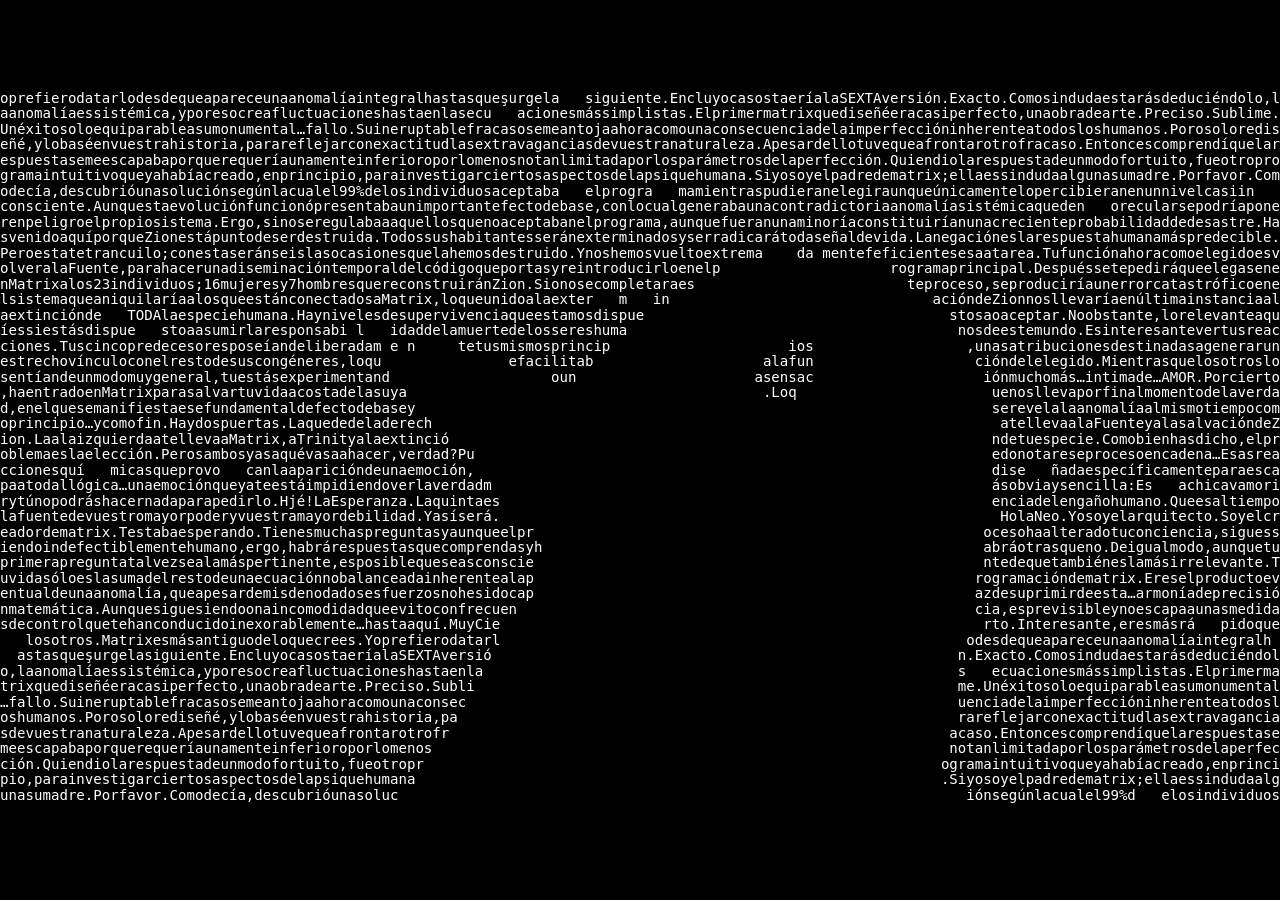
<file: index.html>
<!doctype html>
<html lang="es">
  <head>
    <meta charset="UTF-8" />
    <meta name="viewport" content="width=device-width, initial-scale=1.0" />
    <title>ksergio.com</title>
    <style>
      html {
        margin: 0;
        padding: 0;
        min-height: 100%;
        background-color: #000;
      }

      body {
        margin: 0;
        padding: 1rem;
        box-sizing: border-box;
        min-height: 100vh;
        min-height: 100dvh;
        background-color: #000;
        display: flex;
        flex-direction: column;
        justify-content: center;
        align-items: center;
        gap: 2rem;
      }

      * {
        color: white;
        list-style-position: inside;
        padding: 0;
        margin: 0;
        box-sizing: border-box;
        font-family: monospace;
      }

      a {
        color: white;
        cursor: pointer;
        font-size: 1.5rem;
      }

      a:hover {
        color: greenyellow;
        text-decoration: underline;
      }

      p {
        color: #c5c5c5;
        font-size: 1.5rem;
      }

      #pp, .ascii {
        font-family: monospace;
        font-size: clamp(0.3rem, 1.1vw, 5rem);

        line-height: 1.1;
        white-space: pre;
        color: white;

        max-width: 100vw;
        min-height: 51em;
        overflow: hidden;
        text-align: center;
      }

      h1,
      h2 {
        margin-top: 1rem;
      }
    </style>
  </head>
  <body>
    <pre id="pp" class="ascii">
%%@@%%@@%@@%@@@@@@@@@%%@%%%%%@@@@@%%%%%%@%%%%%%%%%%%###%####+##%%%%%%#%%%%%%%%%%#%%%%@%%%@@@@@%%@@%%@@@@@%@%%@%+@@@@@@@@@@@@@%%%%@@@@%%@@%@%@@@@%@@@%@@
@%%@%%@%@@%%@@@@@@@%@%@%@@@@%@#%@%%%%@%%%%%%%%%%%%%%#%%%%%%#%%%%%%+%%%%%%%%%%%%%%%%@%%%%%%%%%%%@@@@%@%@@@@@%%%@@@@@%@@@@%@@@@@@@%%%#%%%@%%%##@%%@@@=@@%
%%%%@%@%%@%@@@@%@%%@@@@%@@@%@@@%%@%@@%%@%@%%%%+%%%%#%#%%%%%%#%%%%%%%%%#%%%%%%%%%%%%@%@%%%%%%%%%%%%%@%%%%%%%%%#%@%@@@@@@@@@@@@%@@%%%@%%#%#%%%##%%%@@@@%@
%%%%%%@@@%%%@@@@%@%%%#%@%%@@%@@%%%%%#%%%%%%%%%%%%%%#%%%%%%%%%%%%%%%#%%%%%#%%###%%@%%@%@%%%%%%%%@%%@%%%%%%%%%%%%%#@@@@@@@@%%%@@@@@@@%@@@@%%%%@@%%@@@@%%@
%@%%%%%%@%%@@%%@%%%%#@%%%%%%%%%%%#%%%%##%%%@%%%%%%%%%%%%%%%%%%%%%%%%%%%%%%%%%%%%%%%%%%@%%%%%%%%%%@%@%%%%%#%%%%%%@@@@@%@@@%%%@@@@@@%%%@#%%#%%#@@@@@@@@%@
%%%%%%%%%%@%%%%%#@%%%%%%%%%%%%%%%%%%%%%%%%%%%%%%%%%%%%%##%%%%%%#%%*#%%%%%%@%%%%%%%%%%%%%%%%%%%%%*##%#%%%%%%%#%+%%@@@@@%%@@%@*%%@%%%%%@%@@@%##@%@@%%@@%@
%%@%%%%%%%@%%@%%%*@%%#*#%%%%%%%##%%%%*%%%%%%%%%%%%%%#%%%%%%%%%%%%%%%%%%%%%%%%%%%%%%%%%%%%%%@%@%%%%%*%%%%%%%%%*%%%%@@@#@#@@@@@@@@%%@@@@%@@%@@@@%%%%%%%%%
%%%%%%%%%%%%%%%%%@%%%#%%%%%%%#%%%%%%%%%%%%%%%%%%*%%+%%%%%%%%%%#%%%%%%%%%%%%%%%%%%%%%%%%%%%%%%%%%#%%%%%%%%%%##%%%%%@%%#%@@%@%%%@%@@@@@@@@@@@%@%%%%%%%%%*
%%%%%%%%%@%#%%%%%@%%%%%##%%%%%%%%%%%@%%%%%%%##%%%%%%%%%#%%##%##%%%%%%%%%%%%%%%%%%%%%%%%#####@@@%*%+=%%%%%**#%%%%%%%%%%%@%%%##%%%@@@@@@@+@@@@@@%%@%%%#%#
%%%%%%%%%%%%%%%%%%%%%%%*+%%%%%#%%#%%%%%%%%%%#%%%%%%%#%%#*%%%%%%###%%%%%%%%%%%%%%%%%#%%@@@@@@@@@@@@@@@@@@@@##%+%##**%%#%%%#%#%##%%%%@@@%%%@@@%%@%%%*%%*%
%%%%%%%@%@%%%@%%%#%%%%%%%%%%@@@@@@@#%%%%*%%%%%%%%%%%%%%%%%%%%%%##%%#%%%%%%%%%%%%%%@@@@@@@=    .. .=@@@@@@@@%#%#=##%%%%%%#+#%###%%%%%%%%#*%@%%%%%%%=%*%=
%%@%%%%%%%%%%%@%%%#%%%%%%%%%#@@@@@@@@@@@%%#%#%#%*%%%%*%%#%%##%%%#%%%%%#%%%%%%%@@@@@@=                    @@@@@@###%##*%%%%%##%%@%%%%%%%#%#%%%%%%#%%#%@%
%%@%@%%%#%%%%%%%*%%%%%%%%%%%#%%@@@@@@@@@@@@@#%%##%%###%#*%#%=%###%%%%%#+####@@@@@.                         %@@@@@*####%#%%#*##-#*%%##*%+%*%%%%%%%%%%%%@
%%%%%@@@%%%%%%%%%%%%%%%%%%@%%%%%%@@@@@-@@@@@@@@#%%%%%+%##*#%%%#*#%%%#%###@@@@@.                               .@@@@#%%%%##**##%+##*%##%%%%#%#%%%%%%%%%@
%%%@%%@%@@@%%%%%%%%%%%%%%%%%%%%%##*@@@@:...+@@@@@@@@@*%#%#%#*#%%%%%%%##@@@@@                                    +@@@###%%####%%#%%###+%#%%%%#+%##%%#%%%
@%@%%%%%%#%%%@@%%%%%%%%%%%%#%%%%%%%%#@@@- .   ...%@@@@@@@@*#+%###%=%#@@@@#                                       :@@@@*#*###%##%##%#*+%%%@%#@@@@@@@@%%#
@@%%%%%%%%%%%%%%%%%%%%%%#%%%%%%%%%%%%%@@@@@.. . .     -@@@@@@@@@@@@#@@@-                     =@.                  :@@@@####%#%###*#%%%%%%%%%@%*%@%@%%##
%%@%%%%%%%%%%%%%%%%@%%%%%%%#%%%%#%#%%*%%@@@@.               *@@@@@@@@@                    #@@@@@                   =@@@@*#%#%%%##%%#%%#%*%@@@@@%%%%%%%%
%%%@%%*#*%%%%%%%%%%%%%#%%%%%%%%%%%%%%#%%%%@@@%                   .@@                     -@@@@@%                    %@@@*%%#%#%#%%%%%%%%%%%#@%%%@%#%%@%
%%%%%%%%%%@%%%%%%%%%%%%%%%%%%%%%%%%%%%%%%%%%@@@*                                          =@@@                       @@@@%#%%%%%@%%%%*%%##+%@%%%%%%%%@%
%%%%%%%%%%%#%%%%%%%%%%%%%+%%%%%%%%%%%%%%%%%#%@@@@                                                                    +@@@%##*%%#%%#%#%%*@%%#%%%%#%%%+%#
%%%%%%#%%%%%%%%#%%%%%%%#%%%@%%%+%%%%%%%%%%%%#%*@@@:                                                                   @@@%%%%#%%*%#@*%%@@@%@#%%%#%%#%#@
%%%%%%%%%%%+#%%%%%%%%%%#%%%%@%%%#%%%%%%%#*%%#%%##@@@@                                                                *@@@%%%*%%*%%%%%%%%@@%%#%%@%%%%%@%
%#%#%+%%%%%%%%%%%%%##%%%%@%@%%%@%%%%%%%%%%%%%%%%##*@@@*.                                                             :@@@##%%%+%%%%%#%%@%@%%%%%%%*%#@@%
%%%%%%@%%@%%%%%%%%%%%@%%%@%%%%%%%%%%%%%%%%%%%*%#####%@@@                                                             #@@@%#%%%%%%%%%%%%%%@@@%=%@%%%%%%@
%%@@%%%%%%%%%%@%%%%#%%%%%%%@%#%%%#=%+%%%%%##%#######+*@@@%                                                           *@@@%#%#%@#@%%%%@%#%%@%%%%#%%@@%%%
%%%%%%%%@@%%%%%####+%%%%%%%%%%%%%%%#+%%###%%#%=#%##*###@@@@                                                          @@@%%%%%%%%@%%@%@%@@+@+@@@%%@@@%%@
@%%@%#%@%@%@%%%%%%%%%%%%#-+%%%#****%########%*####*###*#*@@@@                                                        @@@%%%%%%%#%%%%%@@@%@@%%@@%%%%%@@@
%%%%#%%%%%#%%%%%#%%%%*%%%#%%%%%#%######*%##%#*#*#%#######*@@@@%                                                     =@@@%%%%%%%%@%%@%@%%@%@%@@#@@@@@%@%
%%@%%@#%#@@%%%%%%%#%%+%%*%%%%%%%%%%#####%#%%%##*##%%%##*#*##@@@*                                                    %@@@%%%%#%%@@%%%%%@%%@%*%@%#@@@@@@@
#%%%#%%%%@%%%%%%%%%%%%%%%%%%%%@%@@%##%##*#%%%%#%####%#%####@@@@                                                     @@@@@%%%%%%%*@@@%%%%%+%%%@@@%@@@@#@
%%@@@%%%%%%%%%%%%%%@%%%#@@%%%%%%%%%%%%%%%##%%%%%%%###+#%###@@@@                                                    .@@@%@%%%=%%%%%%%%%%%%%%%%%%%%@@@@%@
@@@%%%@%@@%%@@%%##*%%%%%%%#%%*%%%%%#%%%%%###%%%%%%#=-+#%%#@@@@.                                                    @@@@@@%@%%%%%%%%%%%%%%%%%%%%%%%%@@@@
#%%%%%%%%%+##%@%%%%%%%%%@#%%%%#%#%#%%%%%%%%%#%%%%%###*%%%@@@@                                                      @@@#@@@%@%%%%#%%%%%%%%%#%%%%%%%%%%%@
%%%%%%%%%%%#%%%%%%@@%%%#%%%%%%%%#%%%%%%#@%%%%%%%*@%%%%%#@@@@                                                      @@@@%@@@@%%%#%%%%%%%%%%%%%%%%%%%%%%%%
%%@%%%%@@%@@%@%@@%@%%@%%%%%%%#%%%%%%%%#%#%%%%%%%%%%%%%#@@@@                                                       @@@@@@@@@#@#%%%%%%%#%#######%%%%%%%%%
%%@%%%%#%%%@@%#@%@#*#+%%%##%*%%%#%%%#%%%%%%%%%@@%%@@%%@@@@                                                       :@@@@@@@@@@@*%%%+%%%##***+*####%%%%%%%
%%%%%%%%%%%@#%%%%#%@%%%#*###%%%%@#*%%%%%#%@%@%%%%@%@@@@@@                                                        *@@@%@@%@@@%%%%%%%###**+==++*##%%%%%%%
*%#%%@%@%%%%%%%%%%%%%%%#%%%##%%%%%%%%@@@@@@%@@%@@%%%@@@@                                                         @@@@@@@@@@@@%%%%%%%##*++===+*##%%%%%@%
@@#@*%*%%%%%%%%@%%%%#%=%%%#%%%@%%%%@#@@@@@@%@@@%#@@@@@@                                                          @@@@@@@@%@@@%%%%#%%%###*****###%%%%%%%
%@@@@@@@%@%%%%%@%%%%@%%@%%#@%%%#%@@@@@%@@@%@@*@@@@@@@.                                                           @@@@@@@@@@@%@%%%%%%%%%*#####%%%%%%%%%@
@@@@@@@@@@@@@%%%%%@%@@%%%%#*%%@@%#%@@@@@@@%@@@%@@@@@:                                                           :@@@@@@@@@@@@@#%%*%%%%%%%%%%%%%%%%%%%@@
@@@@@@@@@@@%@%@@@@%@#@@@%@%%@@@@@%%@%%%@%@@@@@@@@@@                                                             @@@@@@@@%@@@%@@%%%@%%%%%%%%%%%%%%%%%%@%
@@@@@@@@@@@#@@@@@@#@@@@@@%@@%@@@@@@%%@%%@@@@@@@@@@                                                             .@@@%@@@%@%@@@@@@@@%@%@@%%@%%#%#%%@@@@@@
@@@#%@@@@@@@@@@%@@@@#@@@@@@@@@%@@%@@@@@@@@@@@@@@#                                                              .@@@@@@@@@@@@@@#@@@@*%%%%%@@@@%@%%@@@@@@
%@@@@@@@@@@@@@@%@@@@@@@@@@@@@@@@#@@@@@@@@@@@@@@                                                                @@@@%@@@@%@@@@@@@@@@@@@@@%@@%%@%@@@@@@@%</pre
    >
       <script>
      let org = `%%@@%%@@%@@%@@@@@@@@@%%@%%%%%@@@@@%%%%%%@%%%%%%%%%%%###%####+##%%%%%%#%%%%%%%%%%#%%%%@%%%@@@@@%%@@%%@@@@@%@%%@%+@@@@@@@@@@@@@%%%%@@@@%%@@%@%@@@@%@@@%@@
@%%@%%@%@@%%@@@@@@@%@%@%@@@@%@#%@%%%%@%%%%%%%%%%%%%%#%%%%%%#%%%%%%+%%%%%%%%%%%%%%%%@%%%%%%%%%%%@@@@%@%@@@@@%%%@@@@@%@@@@%@@@@@@@%%%#%%%@%%%##@%%@@@=@@%
%%%%@%@%%@%@@@@%@%%@@@@%@@@%@@@%%@%@@%%@%@%%%%+%%%%#%#%%%%%%#%%%%%%%%%#%%%%%%%%%%%%@%@%%%%%%%%%%%%%@%%%%%%%%%#%@%@@@@@@@@@@@@%@@%%%@%%#%#%%%##%%%@@@@%@
%%%%%%@@@%%%@@@@%@%%%#%@%%@@%@@%%%%%#%%%%%%%%%%%%%%#%%%%%%%%%%%%%%%#%%%%%#%%###%%@%%@%@%%%%%%%%@%%@%%%%%%%%%%%%%#@@@@@@@@%%%@@@@@@@%@@@@%%%%@@%%@@@@%%@
%@%%%%%%@%%@@%%@%%%%#@%%%%%%%%%%%#%%%%##%%%@%%%%%%%%%%%%%%%%%%%%%%%%%%%%%%%%%%%%%%%%%%@%%%%%%%%%%@%@%%%%%#%%%%%%@@@@@%@@@%%%@@@@@@%%%@#%%#%%#@@@@@@@@%@
%%%%%%%%%%@%%%%%#@%%%%%%%%%%%%%%%%%%%%%%%%%%%%%%%%%%%%%##%%%%%%#%%*#%%%%%%@%%%%%%%%%%%%%%%%%%%%%*##%#%%%%%%%#%+%%@@@@@%%@@%@*%%@%%%%%@%@@@%##@%@@%%@@%@
%%@%%%%%%%@%%@%%%*@%%#*#%%%%%%%##%%%%*%%%%%%%%%%%%%%#%%%%%%%%%%%%%%%%%%%%%%%%%%%%%%%%%%%%%%@%@%%%%%*%%%%%%%%%*%%%%@@@#@#@@@@@@@@%%@@@@%@@%@@@@%%%%%%%%%
%%%%%%%%%%%%%%%%%@%%%#%%%%%%%#%%%%%%%%%%%%%%%%%%*%%+%%%%%%%%%%#%%%%%%%%%%%%%%%%%%%%%%%%%%%%%%%%%#%%%%%%%%%%##%%%%%@%%#%@@%@%%%@%@@@@@@@@@@@%@%%%%%%%%%*
%%%%%%%%%@%#%%%%%@%%%%%##%%%%%%%%%%%@%%%%%%%##%%%%%%%%%#%%##%##%%%%%%%%%%%%%%%%%%%%%%%%#####@@@%*%+=%%%%%**#%%%%%%%%%%%@%%%##%%%@@@@@@@+@@@@@@%%@%%%#%#
%%%%%%%%%%%%%%%%%%%%%%%*+%%%%%#%%#%%%%%%%%%%#%%%%%%%#%%#*%%%%%%###%%%%%%%%%%%%%%%%%#%%@@@@@@@@@@@@@@@@@@@@##%+%##**%%#%%%#%#%##%%%%@@@%%%@@@%%@%%%*%%*%
%%%%%%%@%@%%%@%%%#%%%%%%%%%%@@@@@@@#%%%%*%%%%%%%%%%%%%%%%%%%%%%##%%#%%%%%%%%%%%%%%@@@@@@@=    .. .=@@@@@@@@%#%#=##%%%%%%#+#%###%%%%%%%%#*%@%%%%%%%=%*%=
%%@%%%%%%%%%%%@%%%#%%%%%%%%%#@@@@@@@@@@@%%#%#%#%*%%%%*%%#%%##%%%#%%%%%#%%%%%%%@@@@@@=                    @@@@@@###%##*%%%%%##%%@%%%%%%%#%#%%%%%%#%%#%@%
%%@%@%%%#%%%%%%%*%%%%%%%%%%%#%%@@@@@@@@@@@@@#%%##%%###%#*%#%=%###%%%%%#+####@@@@@.                         %@@@@@*####%#%%#*##-#*%%##*%+%*%%%%%%%%%%%%@
%%%%%@@@%%%%%%%%%%%%%%%%%%@%%%%%%@@@@@-@@@@@@@@#%%%%%+%##*#%%%#*#%%%#%###@@@@@.                               .@@@@#%%%%##**##%+##*%##%%%%#%#%%%%%%%%%@
%%%@%%@%@@@%%%%%%%%%%%%%%%%%%%%%##*@@@@:...+@@@@@@@@@*%#%#%#*#%%%%%%%##@@@@@                                    +@@@###%%####%%#%%###+%#%%%%#+%##%%#%%%
@%@%%%%%%#%%%@@%%%%%%%%%%%%#%%%%%%%%#@@@- .   ...%@@@@@@@@*#+%###%=%#@@@@#                                       :@@@@*#*###%##%##%#*+%%%@%#@@@@@@@@%%#
@@%%%%%%%%%%%%%%%%%%%%%%#%%%%%%%%%%%%%@@@@@.. . .     -@@@@@@@@@@@@#@@@-                     =@.                  :@@@@####%#%###*#%%%%%%%%%@%*%@%@%%##
%%@%%%%%%%%%%%%%%%%@%%%%%%%#%%%%#%#%%*%%@@@@.               *@@@@@@@@@                    #@@@@@                   =@@@@*#%#%%%##%%#%%#%*%@@@@@%%%%%%%%
%%%@%%*#*%%%%%%%%%%%%%#%%%%%%%%%%%%%%#%%%%@@@%                   .@@                     -@@@@@%                    %@@@*%%#%#%#%%%%%%%%%%%#@%%%@%#%%@%
%%%%%%%%%%@%%%%%%%%%%%%%%%%%%%%%%%%%%%%%%%%%@@@*                                          =@@@                       @@@@%#%%%%%@%%%%*%%##+%@%%%%%%%%@%
%%%%%%%%%%%#%%%%%%%%%%%%%+%%%%%%%%%%%%%%%%%#%@@@@                                                                    +@@@%##*%%#%%#%#%%*@%%#%%%%#%%%+%#
%%%%%%#%%%%%%%%#%%%%%%%#%%%@%%%+%%%%%%%%%%%%#%*@@@:                                                                   @@@%%%%#%%*%#@*%%@@@%@#%%%#%%#%#@
%%%%%%%%%%%+#%%%%%%%%%%#%%%%@%%%#%%%%%%%#*%%#%%##@@@@                                                                *@@@%%%*%%*%%%%%%%%@@%%#%%@%%%%%@%
%#%#%+%%%%%%%%%%%%%##%%%%@%@%%%@%%%%%%%%%%%%%%%%##*@@@*.                                                             :@@@##%%%+%%%%%#%%@%@%%%%%%%*%#@@%
%%%%%%@%%@%%%%%%%%%%%@%%%@%%%%%%%%%%%%%%%%%%%*%#####%@@@                                                             #@@@%#%%%%%%%%%%%%%%@@@%=%@%%%%%%@
%%@@%%%%%%%%%%@%%%%#%%%%%%%@%#%%%#=%+%%%%%##%#######+*@@@%                                                           *@@@%#%#%@#@%%%%@%#%%@%%%%#%%@@%%%
%%%%%%%%@@%%%%%####+%%%%%%%%%%%%%%%#+%%###%%#%=#%##*###@@@@                                                          @@@%%%%%%%%@%%@%@%@@+@+@@@%%@@@%%@
@%%@%#%@%@%@%%%%%%%%%%%%#-+%%%#****%########%*####*###*#*@@@@                                                        @@@%%%%%%%#%%%%%@@@%@@%%@@%%%%%@@@
%%%%#%%%%%#%%%%%#%%%%*%%%#%%%%%#%######*%##%#*#*#%#######*@@@@%                                                     =@@@%%%%%%%%@%%@%@%%@%@%@@#@@@@@%@%
%%@%%@#%#@@%%%%%%%#%%+%%*%%%%%%%%%%#####%#%%%##*##%%%##*#*##@@@*                                                    %@@@%%%%#%%@@%%%%%@%%@%*%@%#@@@@@@@
#%%%#%%%%@%%%%%%%%%%%%%%%%%%%%@%@@%##%##*#%%%%#%####%#%####@@@@                                                     @@@@@%%%%%%%*@@@%%%%%+%%%@@@%@@@@#@
%%@@@%%%%%%%%%%%%%%@%%%#@@%%%%%%%%%%%%%%%##%%%%%%%###+#%###@@@@                                                    .@@@%@%%%=%%%%%%%%%%%%%%%%%%%%@@@@%@
@@@%%%@%@@%%@@%%##*%%%%%%%#%%*%%%%%#%%%%%###%%%%%%#=-+#%%#@@@@.                                                    @@@@@@%@%%%%%%%%%%%%%%%%%%%%%%%%@@@@
#%%%%%%%%%+##%@%%%%%%%%%@#%%%%#%#%#%%%%%%%%%#%%%%%###*%%%@@@@                                                      @@@#@@@%@%%%%#%%%%%%%%%#%%%%%%%%%%%@
%%%%%%%%%%%#%%%%%%@@%%%#%%%%%%%%#%%%%%%#@%%%%%%%*@%%%%%#@@@@                                                      @@@@%@@@@%%%#%%%%%%%%%%%%%%%%%%%%%%%%
%%@%%%%@@%@@%@%@@%@%%@%%%%%%%#%%%%%%%%#%#%%%%%%%%%%%%%#@@@@                                                       @@@@@@@@@#@#%%%%%%%#%#######%%%%%%%%%
%%@%%%%#%%%@@%#@%@#*#+%%%##%*%%%#%%%#%%%%%%%%%@@%%@@%%@@@@                                                       :@@@@@@@@@@@*%%%+%%%##***+*####%%%%%%%
%%%%%%%%%%%@#%%%%#%@%%%#*###%%%%@#*%%%%%#%@%@%%%%@%@@@@@@                                                        *@@@%@@%@@@%%%%%%%###**+==++*##%%%%%%%
*%#%%@%@%%%%%%%%%%%%%%%#%%%##%%%%%%%%@@@@@@%@@%@@%%%@@@@                                                         @@@@@@@@@@@@%%%%%%%##*++===+*##%%%%%@%
@@#@*%*%%%%%%%%@%%%%#%=%%%#%%%@%%%%@#@@@@@@%@@@%#@@@@@@                                                          @@@@@@@@%@@@%%%%#%%%###*****###%%%%%%%
%@@@@@@@%@%%%%%@%%%%@%%@%%#@%%%#%@@@@@%@@@%@@*@@@@@@@.                                                           @@@@@@@@@@@%@%%%%%%%%%*#####%%%%%%%%%@
@@@@@@@@@@@@@%%%%%@%@@%%%%#*%%@@%#%@@@@@@@%@@@%@@@@@:                                                           :@@@@@@@@@@@@@#%%*%%%%%%%%%%%%%%%%%%%@@
@@@@@@@@@@@%@%@@@@%@#@@@%@%%@@@@@%%@%%%@%@@@@@@@@@@                                                             @@@@@@@@%@@@%@@%%%@%%%%%%%%%%%%%%%%%%@%
@@@@@@@@@@@#@@@@@@#@@@@@@%@@%@@@@@@%%@%%@@@@@@@@@@                                                             .@@@%@@@%@%@@@@@@@@%@%@@%%@%%#%#%%@@@@@@
@@@#%@@@@@@@@@@%@@@@#@@@@@@@@@%@@%@@@@@@@@@@@@@@#                                                              .@@@@@@@@@@@@@@#@@@@*%%%%%@@@@%@%%@@@@@@
%@@@@@@@@@@@@@@%@@@@@@@@@@@@@@@@#@@@@@@@@@@@@@@                                                                @@@@%@@@@%@@@@@@@@@@@@@@@%@@%%@%@@@@@@@%`;

      const pp = document.getElementById("pp");
      let i = 0;

      setInterval(() => {
        let jaja =
          "HolaNeo.Yosoyelarquitecto.Soyelcreadordematrix.Testabaesperando.Tienesmuchaspreguntasyaunqueelprocesohaalteradotuconciencia,siguessiendoindefectiblementehumano,ergo,habrárespuestasquecomprendasyhabráotrasqueno.Deigualmodo,aunquetuprimerapreguntatalvezsealamáspertinente,esposiblequeseasconscientedequetambiéneslamásirrelevante.Tuvidasóloeslasumadelrestodeunaecuaciónnobalanceadainherentealaprogramacióndematrix.Ereselproductoeventualdeunaanomalía,queapesardemisdenodadosesfuerzosnohesidocapazdesuprimirdeesta…armoníadeprecisiónmatemática.Aunquesiguesiendoonaincomodidadqueevitoconfrecuencia,esprevisibleynoescapaaunasmedidasdecontrolquetehanconducidoinexorablemente…hastaaquí.MuyCierto.Interesante,eresmásrápidoquelosotros.Matrixesmásantiguodeloquecrees.Yoprefierodatarlodesdequeapareceunaanomalíaintegralhastasqueşurgelasiguiente.EncluyocasostaeríalaSEXTAversión.Exacto.Comosindudaestarásdeduciéndolo,laanomalíaessistémica,yporesocreafluctuacioneshastaenlasecuacionesmássimplistas.Elprimermatrixquediseñéeracasiperfecto,unaobradearte.Preciso.Sublime.Unéxitosoloequiparableasumonumental…fallo.Suineruptablefracasosemeantojaahoracomounaconsecuenciadelaimperfeccióninherenteatodosloshumanos.Porosolorediseñé,ylobaséenvuestrahistoria,parareflejarconexactitudlasextravaganciasdevuestranaturaleza.Apesardellotuvequeafrontarotrofracaso.Entoncescomprendíquelarespuestasemeescapabaporquerequeríaunamenteinferioroporlomenosnotanlimitadaporlosparámetrosdelaperfección.Quiendiolarespuestadeunmodofortuito,fueotroprogramaintuitivoqueyahabíacreado,enprincipio,parainvestigarciertosaspectosdelapsiquehumana.Siyosoyelpadredematrix;ellaessindudaalgunasumadre.Porfavor.Comodecía,descubrióunasoluciónsegúnlacualel99%delosindividuosaceptabaelprogramamientraspudieranelegiraunqueúnicamentelopercibieranenunnivelcasiinconsciente.Aunquestaevoluciónfuncionópresentabaunimportantefectodebase,conlocualgenerabaunacontradictoriaanomalíasistémicaquedenorecularsepodríaponerenpeligroelpropiosistema.Ergo,sinoseregulabaaaquellosquenoaceptabanelprograma,aunquefueranunaminoríaconstituiríanunacrecienteprobabilidaddedesastre.HasvenidoaquíporqueZionestápuntodeserdestruida.Todossushabitantesseránexterminadosyserradicarátodaseñaldevida.Lanegacióneslarespuestahumanamáspredecible.Peroestatetrancuilo;conestaseránseislasocasionesquelahemosdestruido.Ynoshemosvueltoextremadamentefeficientesesaatarea.TufunciónahoracomoelegidoesvolveralaFuente,parahacerunadiseminacióntemporaldelcódigoqueportasyreintroducirloenelprogramaprincipal.DespuéssetepediráqueelegasenenMatrixalos23individuos;16mujeresy7hombresquereconstruiránZion.Sionosecompletaraesteproceso,seproduciríaunerrorcatastróficoenelsistemaqueaniquilaríaalosqueestánconectadosaMatrix,loqueunidoalaexterminacióndeZionnosllevaríaenúltimainstanciaalaextincióndeTODAlaespeciehumana.Haynivelesdesupervivenciaqueestamosdispuestosaoaceptar.Noobstante,lorelevanteaquíessiestásdispuestoaasumirlaresponsabilidaddelamuertedelossereshumanosdeestemundo.Esinteresantevertusreacciones.Tuscincopredecesoresposeíandeliberadamentetusmismosprincipios,unasatribucionesdestinadasagenerarunestrechovínculoconelrestodesuscongéneres,loquefacilitabalafuncióndelelegido.Mientrasquelosotroslosentíandeunmodomuygeneral,tuestásexperimentandounasensaciónmuchomás…intimade…AMOR.Porcierto,haentradoenMatrixparasalvartuvidaacostadelasuya.Loquenosllevaporfinalmomentodelaverdad,enelquesemanifiestaesefundamentaldefectodebaseyserevelalaanomalíaalmismotiempocomoprincipio…ycomofin.Haydospuertas.LaquededeladerechatellevaalaFuenteyalasalvacióndeZion.LaalaizquierdaatellevaaMatrix,aTrinityalaextincióndetuespecie.Comobienhasdicho,elproblemaeslaelección.Perosambosyasaquévasaahacer,verdad?Puedonotareseprocesoencadena…Esasreaccionesquímicasqueprovocanlaaparicióndeunaemoción,diseñadaespecíficamenteparaescapaatodallógica…unaemociónqueyateestáimpidiendoverlaverdadmásobviaysencilla:Esachicavamorirytúnopodráshacernadaparapedirlo.Hjé!LaEsperanza.Laquintaesenciadelengañohumano.Queesaltiempolafuentedevuestromayorpoderyvuestramayordebilidad.Yasíserá.   ";

        pp.innerText = pp.innerText
          .split("")
          .map((c) => {
            if (c !== " " && c !== "\n") {
              const newChar = jaja[i % jaja.length];
              i++;
              return newChar;
            }
            if (c === " ") return " ";
            if (c === "\n") return "\n";
          })
          .join("");

        if (
          !pp.innerText.split("").filter((c) => c != " " && c != "\n").length
        ) {
          pp.innerText = org;
          i = 0;
          console.log(new Date());
          console.log("-----------------------------");
          console.log("https://github.com/ksergiocom");
          console.log("-----------------------------");
        }
      }, 50);

      console.log(pp);
    </script>
  </body>
</html>
</file>
